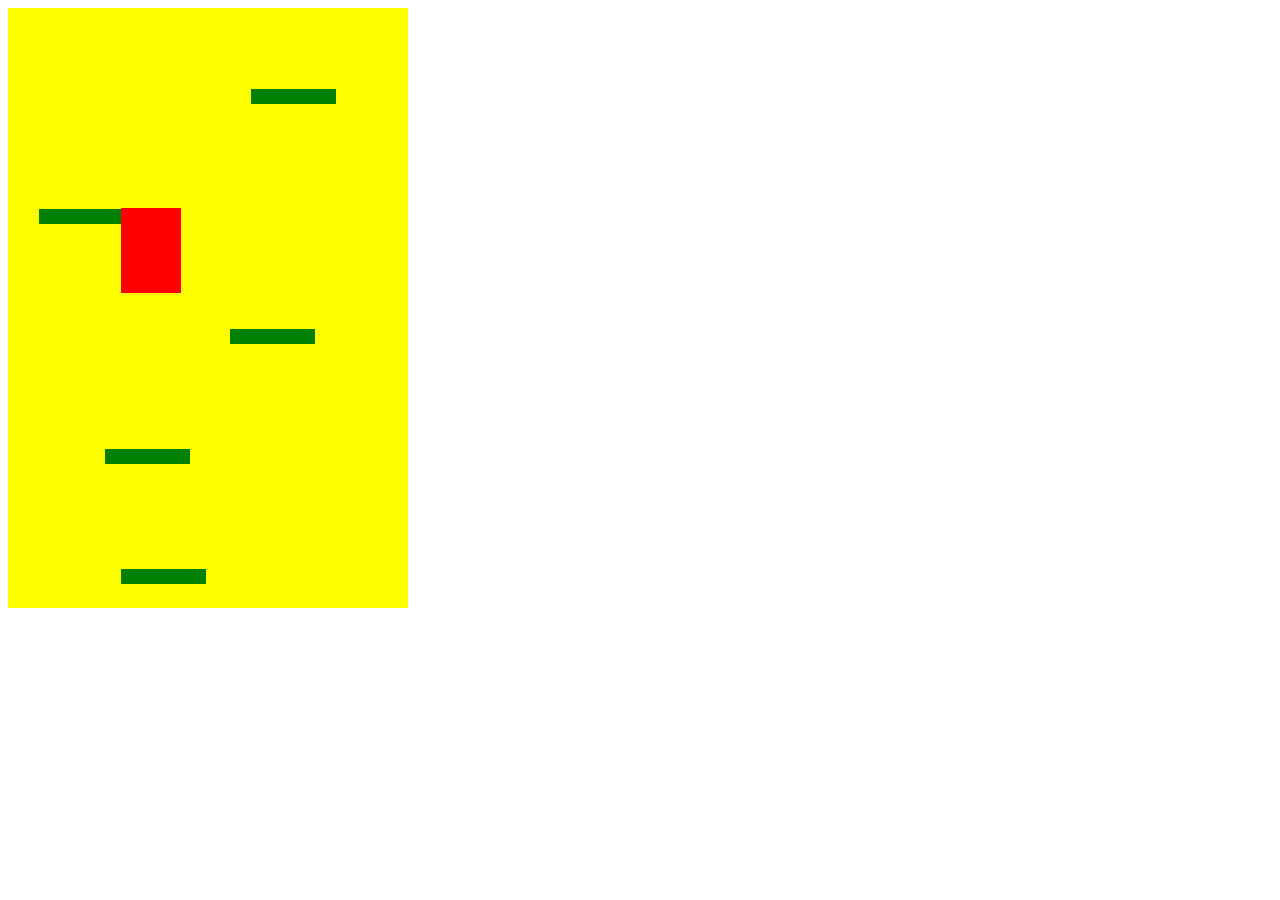
<file: doodler/index.html>
<!DOCTYPE html>
<html lang="en">
<head>
  <meta charset="UTF-8">
  <meta http-equiv="X-UA-Compatible" content="IE=edge">
  <meta name="viewport" content="width=device-width, initial-scale=1.0">
  <title>Doodler</title>
  <link rel="stylesheet" href="style.css">
  <script src="app.js"></script>
</head>
<body>

  <div class="grid"></div>

  
</body>
</html>
</file>
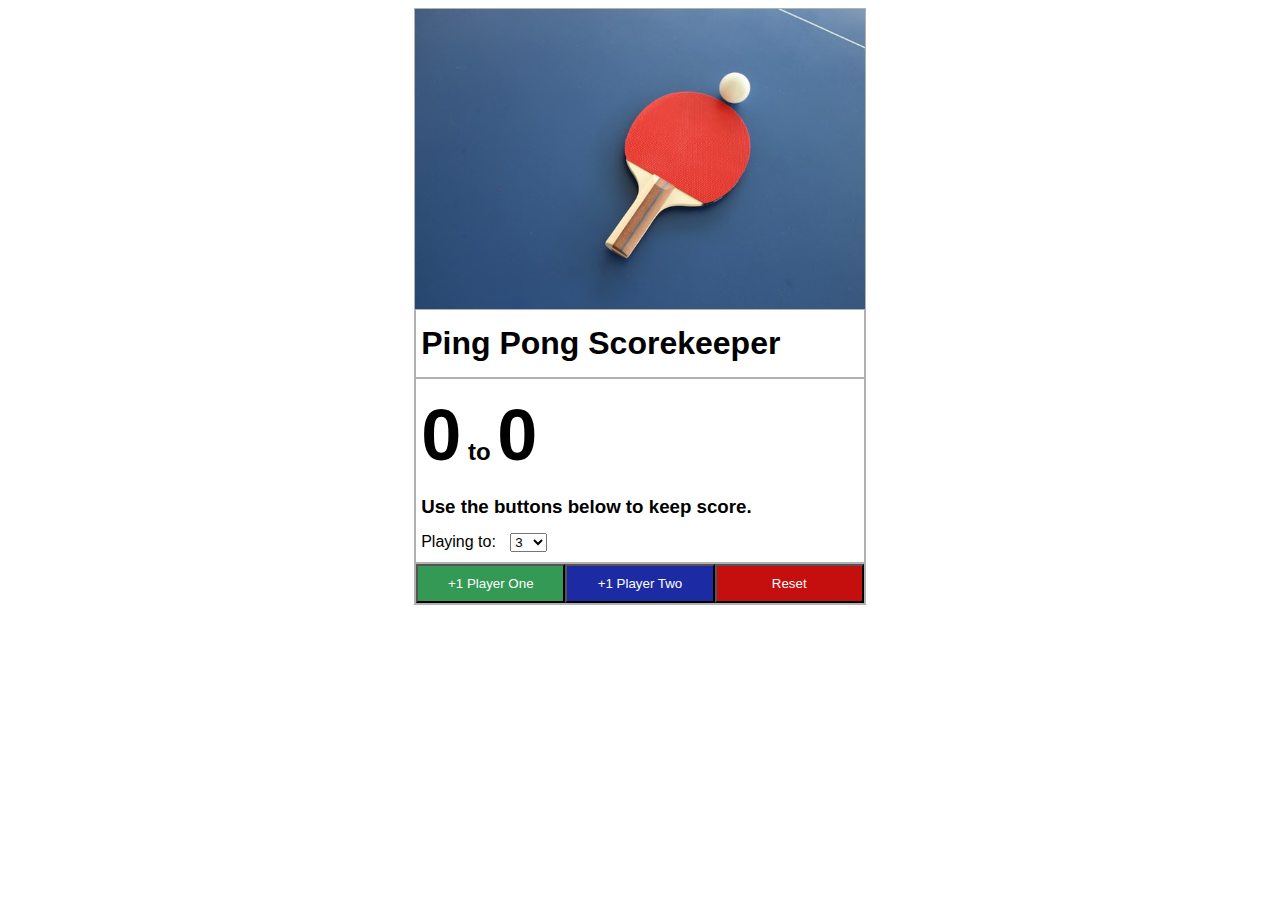
<file: score_keeper/index.html>
<!DOCTYPE html>
<html lang="en">
<head>
    <meta charset="UTF-8">
    <meta http-equiv="X-UA-Compatible" content="IE=edge">
    <meta name="viewport" content="width=device-width, initial-scale=1.0">
    <link rel="stylesheet" href="styles.css">
    <title>Ping Pong Scorekeeper</title>
</head>
<body>
    <div>
        <img src="pingpongpaddle.jpg" id="hero-img" alt="pingpong paddle">
        <div>
            <h1>Ping Pong Scorekeeper</h1>
        </div>
        <div>
            <h2><span id="p1DisplayScore">0</span> to <span id="p2DisplayScore">0</span></h2>
            <h3>Use the buttons below to keep score.</h3>
            <p>Playing to:</p>
            <form action="#">
                <select>
                    <option value="3">3</option>
                    <option value="4">4</option>
                    <option value="5">5</option>
                    <option value="6">6</option>
                    <option value="7">7</option>
                    <option value="8">8</option>
                    <option value="9">9</option>
                    <option value="10">10</option>
                    <option value="11">11</option>
                </select>
            </form>
        </div>
        <div class="buttons">
            <button id="p1button">+1 Player One</button>
            <button id="p2button">+1 Player Two</button>
            <button id="reset">Reset</button>
        </div>
    </div>


    <script src="app.js"></script>
</body>
</html>
</file>
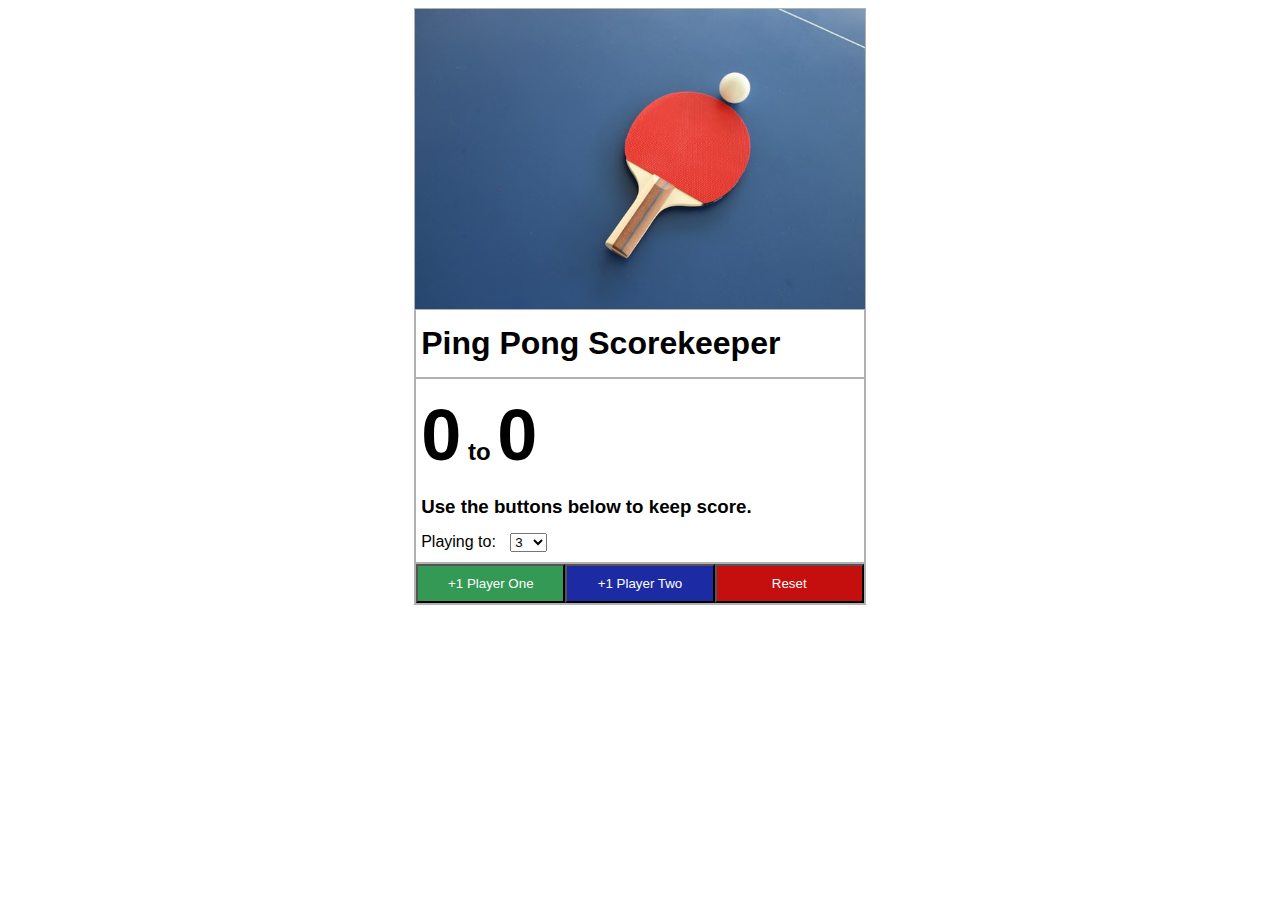
<file: score_keeper/index_refactor.html>
<!DOCTYPE html>
<html lang="en">
<head>
    <meta charset="UTF-8">
    <meta http-equiv="X-UA-Compatible" content="IE=edge">
    <meta name="viewport" content="width=device-width, initial-scale=1.0">
    <link rel="stylesheet" href="styles.css">
    <title>Ping Pong Scorekeeper REFACTOR</title>
</head>
<body>
    <div>
        <img src="pingpongpaddle.jpg" id="hero-img" alt="pingpong paddle">
        <div>
            <h1>Ping Pong Scorekeeper</h1>
        </div>
        <div>
            <h2><span id="p1DisplayScore">0</span> to <span id="p2DisplayScore">0</span></h2>
            <h3>Use the buttons below to keep score.</h3>
            <p>Playing to:</p>
            <form action="#">
                <select>
                    <option value="3">3</option>
                    <option value="4">4</option>
                    <option value="5">5</option>
                    <option value="6">6</option>
                    <option value="7">7</option>
                    <option value="8">8</option>
                    <option value="9">9</option>
                    <option value="10">10</option>
                    <option value="11">11</option>
                </select>
            </form>
        </div>
        <div class="buttons">
            <button id="p1button">+1 Player One</button>
            <button id="p2button">+1 Player Two</button>
            <button id="reset">Reset</button>
        </div>
    </div>


    <script src="app_refactor.js"></script>
</body>
</html>
</file>
<file: doodler/style.css>
.grid {
  width: 400px;
  height: 600px;
  background-color: yellow;
  position: relative;
  font-size: 200px;
  text-align: center;
  color: orange;
}

.doodler {
  width: 60px;
  height: 85px;
  background-color: red;
  position: absolute;
}

.platform {
  width: 85px;
  height: 15px;
  background-color: green;
  position: absolute;
}
</file>
<file: score_keeper/styles.css>
html {
  font-family: Arial;
}

body {
  display: -webkit-box;
  display: -ms-flexbox;
  display: flex;
  -webkit-box-orient: vertical;
  -webkit-box-direction: normal;
      -ms-flex-direction: column;
          flex-direction: column;
  -webkit-box-pack: center;
      -ms-flex-pack: center;
          justify-content: center;
  -webkit-box-align: center;
      -ms-flex-align: center;
          align-items: center;
}

div {
  border: 1px solid #b1b1b1;
}

#hero-img {
  max-width: 500px;
  max-height: 300px;
  display: block;
}

#p1DisplayScore,
#p2DisplayScore {
  font-size: 3em;
  font-weight: 700;
}

h1,
h2,
h3 {
  margin: 10px 0;
  padding: 5px;
}

p {
  display: inline;
  padding: 5px;
}

form {
  display: inline-block;
  padding: 0px 5px 10px;
}

.buttons {
  display: -webkit-box;
  display: -ms-flexbox;
  display: flex;
  padding: 0px;
}

#p1button {
  background-color: #339955;
  color: white;
  padding: 10px;
  width: 100%;
}

#p2button {
  background-color: #1c2aa3;
  color: white;
  padding: 10px;
  width: 100%;
}

#reset {
  background-color: #c50f0f;
  color: white;
  padding: 10px;
  width: 100%;
}

.win {
  color: #339955;
}

.lose {
  color: #c50f0f;
}
/*# sourceMappingURL=styles.css.map */
</file>
